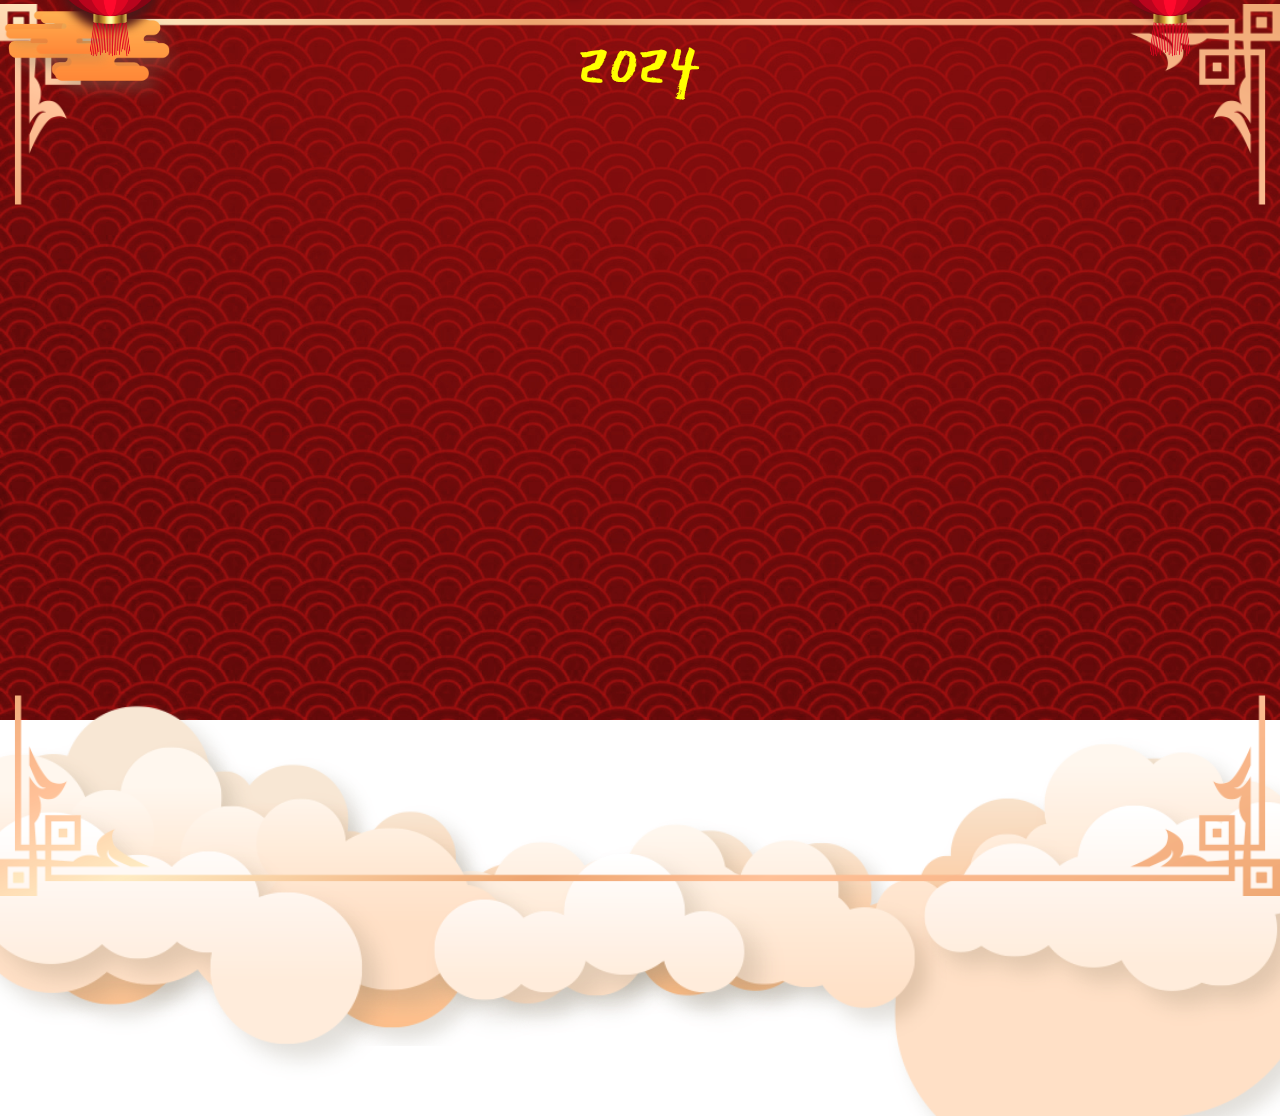
<file: index.html>
<!DOCTYPE html>
<html lang="en">
<head>
    <meta charset="UTF-8">
    <meta http-equiv="X-UA-Compatible" content="IE=edge">
    <meta name="viewport" content="width=device-width, initial-scale=1.0">
    <link rel="stylesheet" href="./style.css">
    <title>Happy New Year 2024</title>
</head>
<body>
    <div class="wrapper">
        <h1>Happy New years Before...</h1>
        <div class="box-time">
            <div class="time">
                <p>Days</p>
                <span id="days">day</span>
            </div>
            <div class="time">
                <p>Hours</p>
                <span id="hours">hours</span>
            </div>
            <div class="time">
                <p>Minutes</p>
                <span id="minutes">minute</span>
            </div>
            <div class="time">
                <p>Seconds</p>
                <span id="seconds">seconds</span>
            </div>
        </div>
    </div>
    <div class="swarup">
        <a href="intro.html">Click here</a></div>
</body>
<script src="./app.js"></script>
</html>
</file>
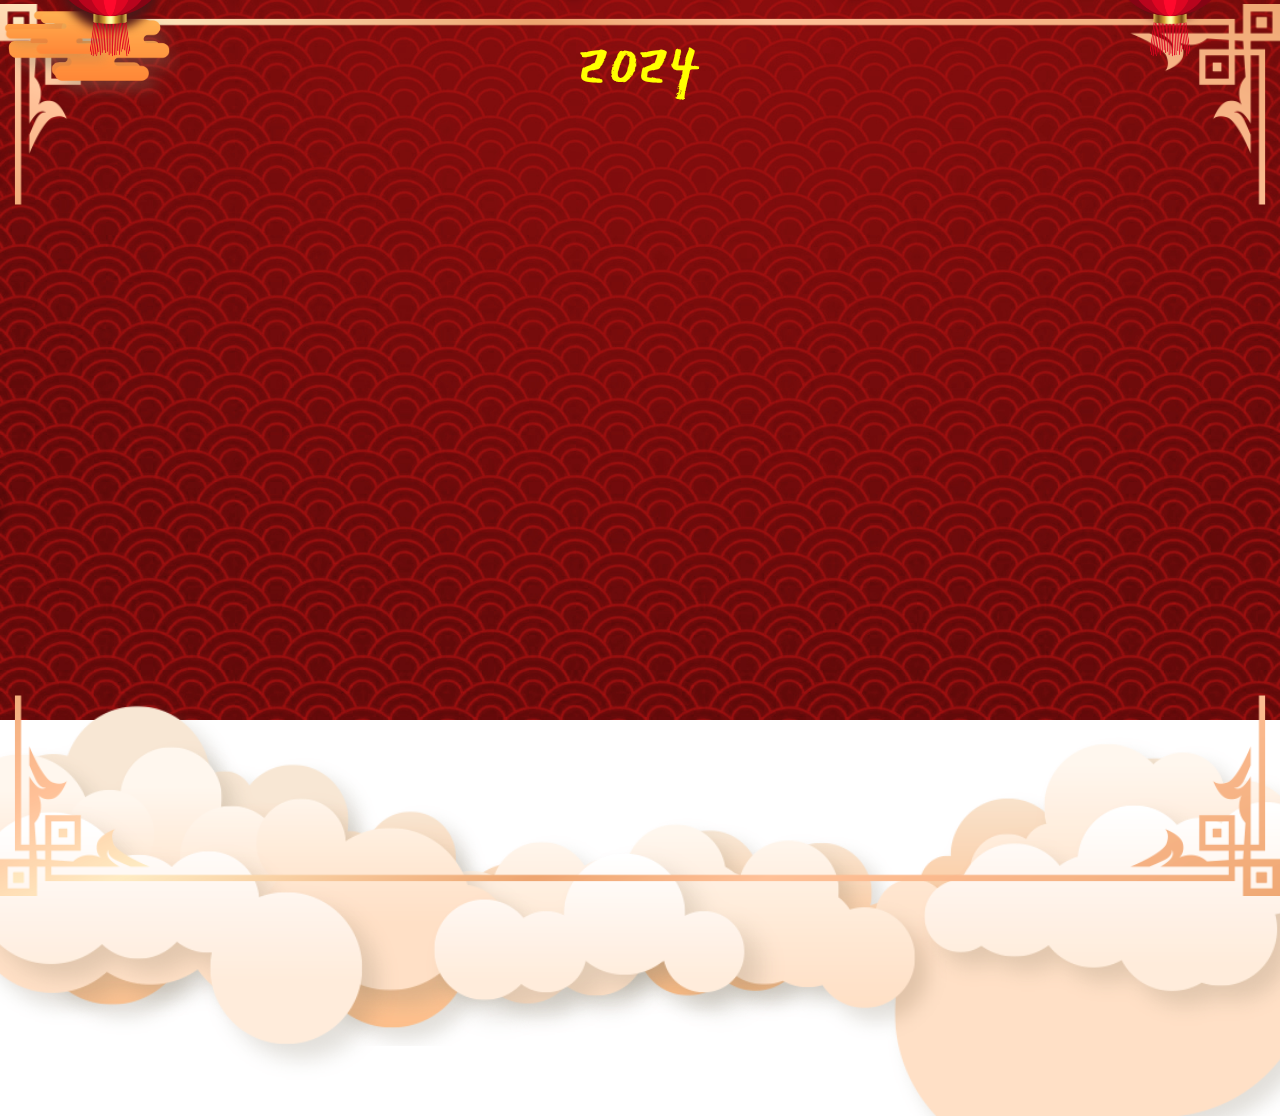
<file: intro.html>
<!DOCTYPE html>
<html lang="en">
<head>
    <meta charset="UTF-8">
    <meta http-equiv="X-UA-Compatible" content="IE=edge">
    <link rel="website icon" type="png" href="image/cat.png">
    <meta name="viewport" content="width=device-width, initial-scale=1.0">
    <link rel="stylesheet" href="https://cdnjs.cloudflare.com/ajax/libs/font-awesome/6.2.1/css/all.min.css" integrity="sha512-MV7K8+y+gLIBoVD59lQIYicR65iaqukzvf/nwasF0nqhPay5w/9lJmVM2hMDcnK1OnMGCdVK+iQrJ7lzPJQd1w==" crossorigin="anonymous" referrerpolicy="no-referrer" />
    <link rel="stylesheet" href="intro.css">
    <title>Happy New Year 2024</title>
</head>
<body>
    <div class="box-slider">
        <div class="slider1">
            <img src="image/bgr.jpg" alt="">
            <div class="happynewyear">
                <div class="textHappynewyear">
                    <div class="box-span">
                        <span></span>
                    </div>
                    <div class="box-span">
                        <span></span>
                    </div>
                    <div class="box-span">
                        <span></span>
                    </div>
                    <div class="box-span">
                        <span></span>
                    </div>
                </div>
            </div>
            <div class="box-button">
                <div class="button">
                    <button>Happy New Year 2024!</button>
                    <span><i class="fa-solid fa-heart"></i></span>
                </div>
            </div>
            <div class="box-slider_img1">
                <div class="slider-img1">
                    <img src="image/circular-pattern.png" alt="">
                </div>
                <div class="pattern">
                    <img src="image/pattern.png" alt="">
                </div>
            </div>
            <div class="circle">
                <span></span>
            </div>
            <div class="box-flower">
                <div class="flower-img">
                    <img src="image/flower.png" alt="">
                </div>
                <div class="flower-img">
                    <img src="image/flower.png" alt="">
                </div>
                <div class="flower-img">
                    <img src="image/flower1.png" alt="">
                </div>
                <div class="flower-img">
                    <img src="image/flower1.png" alt="">
                </div>
                <div class="flower-img">
                    <img src="image/flower2.png" alt="">
                </div>
                <div class="flower-img">
                    <img src="image/flower2.png" alt="">
                </div>
            </div>
            <div class="box-slider_img2">
                <div class="box-slider-img2">
                    <div class="slider-img2">
                        <img src="image/lanterns.png" alt="">
                    </div>
                </div>
                <div class="box-slider-img3">
                    <div class="slider-img3">
                        <img src="image/lanterns.png" alt="">
                    </div>
                </div>
                <div class="box-slider-img4">
                    <div class="slider-img4">
                        <img src="image/lanterns.png" alt="">
                    </div>
                </div>
                <div class="box-slider-img5">
                    <div class="slider-img5">
                        <img src="image/lanterns.png" alt="">
                    </div>
                </div>
            </div>
            <div class="slider-img6">
                <img src="image/cloud-red1.png" alt="">
                <img src="image/cloud-red2.png" alt="">
                <img src="image/cloud-red2.png" alt="">
            </div>
            <div class="box-lion_dance">
                <div class="lion_dance1">
                    <img src="image/Lion-dance.gif" alt="">
                </div>
                <div class="lion_dance2">
                    <img src="image/Lion-dance2.gif" alt="">
                </div>
            </div>
            <div class="cat">
                <img src="image/cat.png" alt="">
            </div>
            <div class="box-number">
                <div class="number2023">
                    <div class="number">
                        <span>2</span>
                    </div>
                    <div class="number">
                        <span>0</span>
                    </div>
                    <div class="number">
                        <span>2</span>
                    </div>
                    <div class="number">
                        <span>4</span>
                    </div>
                </div>
            </div>
            <div class="box-rim">
                <div class="rim1">
                    <img src="image/rim1.png" alt="">
                </div>
                <div class="rim2">
                    <img src="image/rim1.png" alt="">
                </div>
            </div>
            <div class="box-texture_clouds">
                <div class="texture_clouds1">
                    <img src="image/texture-clouds.png" alt="">
                </div>
                <div class="texture_clouds1">
                    <img src="image/texture-clouds.png" alt="">
                </div>
                <div class="texture_clouds1">
                    <img src="image/texture-clouds.png" alt="">
                </div>
                <div class="texture_clouds1">
                    <img src="image/texture-clouds.png" alt="">
                </div>
                <div class="texture_clouds1">
                    <img src="image/texture-clouds.png" alt="">
                </div>
            </div>
            <div class="box-big_clouds">
                <div class="big_clouds1">
                    <img src="image/big-clouds1.png" alt="">
                </div>
                <div class="big_clouds2">
                    <img src="image/big-clouds2.png" alt="">
                </div>
                <div class="big_clouds3">
                    <img src="image/big-clouds3.png" alt="">
                </div>
            </div>
        </div>
        <div class="slider2">
            <div class="rhombus"></div>
            <div class="rhombus"></div>
            <div class="rhombus-img">
                <img id="img-cua-em" src="1.jpg" alt="">
            </div>
            <div class="mail">
                <button><i class="fa-regular fa-envelope"></i></button>
                <span class="heart"><i class="fa-solid fa-heart"></i></span>
            </div>
        </div>
        <div class="slider3">
            <div class="box-content">
                <div class="left">
                    <img src="image/bg1.jpg" alt="">
                    <div class="center">

                    </div>
                    <div class="lanterns-content">
                        <img src="image/lanterns.png" alt="">
                    </div>
                    <div class="box-big_flowers">
                        <img src="image/big-flower.png" alt="">
                        <img src="image/big-flower.png" alt="">
                        <img src="image/big-flower.png" alt="">
                        <img src="image/big-flower1.png" alt="">
                        <img src="image/big-flower1.png" alt="">
                        <img src="image/big-flower2.png" alt="">
                        <img src="image/big-flower2.png" alt="">
                        <img src="image/big-flower2.png" alt="">
                    </div>
                    <div class="box-circle_left">
                        <div class="circle_left">
                            <img src="image/circular-pattern.png" alt="">
                            <div class="text-content">
                                <h2>Happy New</h2>
                                <h1>Year</h1>
                                <span>2024</span>
                            </div>
                        </div>
                    </div>
                    <div class="apricot_blossom">
                        <img src="image/apricot-blossom.png" alt="">
                        <img src="image/apricot-blossom.png" alt="">
                        <img src="image/apricot-blossom.png" alt="">
                        <img src="image/apricot-blossom.png" alt="">
                        <img src="image/apricot-blossom.png" alt="">
                        <img src="image/apricot-blossom.png" alt="">
                    </div>
                </div>
                <div class="right">
                    <div class="content">
                        <div class="title">
                            <h1 id="name-cuas-em">&#129505For you !</h1>
                        </div>
                        <p id="message-content">
                            <font color="green">सोचो मत जिंदगी कैसी होगी
सुबह के बाद शाम भी होगी
ना डरना अंधेरे से
जीते नही तो क्या हुआ
हार के अनुभव से जीत भी होगी</font>
<font color="red">नए साल की शुभकामनाये आपको..!!!
</font>
                        </p>
                        <div class="fixedContent">
                            <h3><a href="swarup/index.html">Created by: Swarup</a></h3>
                        </div>
                    </div>
                </div>
            </div>
            <i class="fa-solid fa-xmark"></i>
        </div>
    </div>

    <audio id="song">
        <source src="image/nhac.mp3" type="audio/mp3">
    </audio>

<script src="./data.js"></script>

<script>
    // get request GET name
    var urlParams = new URLSearchParams(window.location.search);
    var name = urlParams.get('name');
    // search name in data_name
    if (name != null) {
        for (var i = 0; i < data_name.length; i++) {
            if (name == data_name[i].name) {
                document.getElementById("name-cua-em").innerHTML = data_name[i].name;
                document.getElementById("img-cua-em").src = data_name[i].img;
                document.getElementById("message-content").innerHTML = data_name[i].message;
                break;
            }
        }
    }


</script>
<script src="./intro.js"></script>
</body>
</html>
</file>
<file: style.css>
@import url('https://fonts.googleapis.com/css2?family=Lobster&display=swap');
@import url('https://fonts.googleapis.com/css2?family=Caramel&display=swap');
@import url('https://fonts.googleapis.com/css2?family=Fredoka+One&display=swap');
*{
    padding: 0;
    margin: 0;
    box-sizing: border-box;
}
body{
    background-image: url('image/background1.jpg');
    background-repeat: no-repeat;
    background-size: cover;
    width: 100vw;
    height: 100vh;
    position: relative;
    display: flex;
    justify-content: center;
    align-items: center;
}
.wrapper{
    position: relative;
    width: 100%;
    height: 100%;
    display: flex;
    justify-content: center;
    align-items: center;
    flex-direction: column;
    line-height: 80px;
}
.wrapper h1{
    font-size: 40px;
    font-family: 'Lobster', cursive;
    letter-spacing: 1px;
    color: #fff;
}
.wrapper .box-time{
    position: relative;
    display: flex;
    line-height: normal;
    width: 530px;
    justify-content: space-between;
}
.box-time .time{
    position: relative;
    width: 120px;
    height: 120px;
    display: flex;
    justify-content: center;
    align-items: center;
    flex-direction: column;
    background-color: rgb(216, 48, 48);
    border-radius: 50%;
    box-shadow: 0 0 20px #fff,
            0 0 40px #fff;
}
.box-time .time::before{
    position: absolute;
    content: '';
    width: 100px;
    height: 100px;
    border: 11px solid rgb(251, 255, 0);
    box-shadow: inset 0 0 10px #333;
    border-radius: 50%;
}
.box-time .time p{
    font-size: 35px;
    font-family: 'Caramel', cursive;
}
.box-time .time span{
    padding: 10px 0px;
    font-size: 25px;
    font-family: 'Fredoka One', cursive;
}
</file>
<file: intro.css>
@import url('https://fonts.googleapis.com/css2?family=Water+Brush&display=swap');
@import url('https://fonts.googleapis.com/css2?family=East+Sea+Dokdo&display=swap');
@import url('https://fonts.googleapis.com/css2?family=Roboto&display=swap');
@import url('https://fonts.googleapis.com/css2?family=Lobster&display=swap');
@import url('https://fonts.googleapis.com/css2?family=Anton&display=swap');
@import url('https://fonts.googleapis.com/css2?family=Dancing+Script:wght@700&display=swap');
*{
    margin: 0;
    padding: 0;
    box-sizing: border-box;

}
body{
    width: 100vw;
    height: 100vh;
    overflow: hidden;
}
.box-slider{
    width: 100%;
    height: 100%;
    position: relative;
}
.box-slider_img1{
    width: 100%;
    height: 100%;
    position: absolute;
    z-index: 1000;
    top: 0;
}
.slider1{
    width: 100%;
    height: 100%;
    overflow: hidden;
    /* animation: slider1 3s forwards; */
    user-select: none;
}
@keyframes slider1{
    0%{
        transform: scale(3);
        filter: blur(10px);
    }
    100%{
        transform: scale(1);
        filter: blur(0);
    }
}
.slider1 img{
    width: 100%;
}
.happynewyear{
    position: absolute;
    width: 100%;
    display: flex;
    justify-content: center;
    top: 0;
    left: 0;
    z-index: 100000;
}
.textHappynewyear{
    position: absolute;
    width: 500px;
    height: 80px;
    display: flex;
    justify-content: space-between;
    top: 20px;
    transform: translateY(-130px);
    animation: textHappyTransform 1s 3s forwards;
}
@keyframes textHappyTransform{
    0%{
        transform: translateY(-130px);
    }
    50%,100%{
        transform: translateY(0px);
    }
}
.box-span{
    top: 0;
}
.textHappynewyear .box-span span{
    width: 80px;
    height: 80px;
    background-color: red;
    transform: rotate(45deg);
    display: flex;
    justify-content: center;
    align-items: center;
    box-shadow: inset 0px 0px 10px rgb(0, 0, 0, 0.6);
}
.textHappynewyear .box-span:nth-child(1){
    animation: rotateText 5s linear infinite;
}
@keyframes rotateText{
    0%{
        transform: rotate(0deg);
        transform-origin: top;
    }
    25%{
        transform: rotate(5deg);
        transform-origin: top;
    }
    50%{
        transform: rotate(0deg);
        transform-origin: top;
    }
    75%{
        transform: rotate(-5deg);
        transform-origin: top;
    }
    100%{
        transform: rotate(0deg);
        transform-origin: top;
    }
}
.textHappynewyear .box-span:nth-child(2){
    animation: rotateText2 3s linear infinite;
}
@keyframes rotateText2{
    0%{
        transform: rotate(0deg);
        transform-origin: top;
    }
    25%{
        transform: rotate(5deg);
        transform-origin: top;
    }
    50%{
        transform: rotate(0deg);
        transform-origin: top;
    }
    75%{
        transform: rotate(-5deg);
        transform-origin: top;
    }
    100%{
        transform: rotate(0deg);
        transform-origin: top;
    }
}
.textHappynewyear .box-span:nth-child(3){
    animation: rotateText3 7s linear infinite;
}
@keyframes rotateText3{
    0%{
        transform: rotate(0deg);
        transform-origin: top;
    }
    25%{
        transform: rotate(5deg);
        transform-origin: top;
    }
    50%{
        transform: rotate(0deg);
        transform-origin: top;
    }
    75%{
        transform: rotate(-5deg);
        transform-origin: top;
    }
    100%{
        transform: rotate(0deg);
        transform-origin: top;
    }
}
.textHappynewyear .box-span:nth-child(4){
    animation: rotateText4 4s linear infinite;
}
@keyframes rotateText4{
    0%{
        transform: rotate(0deg);
        transform-origin: top;
    }
    25%{
        transform: rotate(5deg);
        transform-origin: top;
    }
    50%{
        transform: rotate(0deg);
        transform-origin: top;
    }
    75%{
        transform: rotate(-5deg);
        transform-origin: top;
    }
    100%{
        transform: rotate(0deg);
        transform-origin: top;
    }
}
.textHappynewyear span::before{
    position: absolute;
    content: '';
    width: 100%;
    height: 100%;
    border: 2px solid #ffe100;
    box-shadow: 8px 3px 15px rgb(0, 0, 0, 0.6);
}
.textHappynewyear .box-span:nth-child(1) span::after{
    position: absolute;
    content: 'Chúc';
    transform: rotate(-45deg);
    font-family: 'Water Brush', cursive;
    font-size: 40px;
    color: #ffe100;
    animation: textHappy1 4s linear infinite;
}
@keyframes textHappy1{
    0%{
        content: 'Happy';
    }
    33.333%{
        content: 'New';
    }
    66.6667%{
        content: 'Year';
    }
    100%{
        content: '2024';
    }
}
.textHappynewyear .box-span:nth-child(2) span::after{
    position: absolute;
    content: 'Mừng';
    transform: rotate(-45deg);
    font-family: 'Water Brush', cursive;
    font-size: 35px;
    color: #ffe100;
    animation: textHappy2 4s linear infinite;
}
@keyframes textHappy2{
    0%{
        content: 'Mừng';
    }
    33.333%{
        content: 'Sự';
    }
    66.6667%{
        content: 'Khang';
    }
    100%{
        content: 'Mừng';
    }
}
.textHappynewyear .box-span:nth-child(3) span::after{
    position: absolute;
    content: 'Năm';
    transform: rotate(-45deg);
    font-family: 'Water Brush', cursive;
    font-size: 40px;
    color: #ffe100;
    animation: textHappy3 4s linear infinite;
}
@keyframes textHappy3{
    0%{
        content: 'Năm';
    }
    33.333%{
        content: 'Như';
    }
    66.6667%{
        content: 'Thịnh';
    }
    100%{
        content: 'Năm';
    }
}
.textHappynewyear .box-span:nth-child(4) span::after{
    position: absolute;
    content: 'Mới';
    transform: rotate(-45deg);
    font-family: 'Water Brush', cursive;
    font-size: 40px;
    color: #ffe100;
    animation: textHappy4 4s linear infinite;
}
@keyframes textHappy4{
    0%{
        content: 'Mới';
    }
    33.333%{
        content: 'Ý';
    }
    66.6667%{
        content: 'Vượng';
    }
    100%{
        content: 'Mới';
    }
}
.box-slider_img1{
    animation: scaleRotate 1s 4s forwards;
    opacity: 0;
    transform: scale(0.3);
}
.slider1 .box-slider_img1 .slider-img1{
    position: absolute;
    width: 400px;
    top: 50%;
    left: 50%;
    transform: translate(-50%, -50%);
    display: flex;
    justify-content: center;
    align-items: center;
    z-index: 10;
    animation:sliderImg2 20s linear infinite;
}
@keyframes scaleRotate{
    0%{
        opacity: 0;
        transform: scale(0.3);
    }
    100%{
        opacity: 1;
        transform: scale(1);
    }
}
@keyframes sliderImg2{
    0%{
        transform: translate(-50%, -50%) rotate(0deg);
    }
    100%{
        transform: translate(-50%, -50%) rotate(360deg);
    }
}
.slider1 .box-slider_img1 .slider-img1::before{
    position: absolute;
    content: '';
    width: calc(100% - 40px);
    height: calc(100% - 40px);
    background-color: #aa0000;
    border-radius: 50%;
    z-index: -1;
    box-shadow: inset 0px 0px 80px rgb(0, 0, 0);
}
.slider1 .box-slider_img1 .slider-img1 img{
    width: 100%;
}
.box-number{
    position: absolute;
    top: 0;
    left: 0;
    z-index: 10000;
    width: 100%;
    height: 100%;
    pointer-events: none;
}
.number2023{
    position: absolute;
    display: flex;
    top: 63%;
    left: 50%;
    align-items: center;
    justify-content: center;
    transform: translate(-50%,-50%);
    font-family: 'East Sea Dokdo', cursive;
    color: rgb(255, 255, 0);
    font-size: 75px;
}
.number2023 .number:nth-child(1){
    position: relative;
    top: -500px;
    animation: number1 1.5s 4.5s linear forwards;
}
@keyframes number1{
    0%{
        top: -400px;
        left: -100px;
        transform: rotate(15deg);
        /* transform-origin: left; */
    }
    20%{
        top: 0px;
        left: -100px;
        transform: rotate(15deg);
        /* transform-origin: left; */
    }
    23%{
        top: -10px;
        left: -97px;
        transform: rotate(10deg);
    }
    25%{
        top: -20px;
        left: -95px;
    }
    28%{
        top: -28px;
        left: -90px;
    }
    30%{
        top: -35px;
        left: -85px;
    }
    33%{
        top: -41.5px;
        left: -82px;
    }
    35%{
        top: -50px;
        left: -80px;
    }
    40%{
        top: -62px;
        left: -75px;
    }
    45%{
        top: -68px;
        left: -70px;
    }
    50%{
        top: -70px;
        left: -65px;
    }
    52.5%{
        top: -69px;
        left: -62px;
    }
    55%{
        top: -68px;
        left: -60px;
    }
    57.5%{
        top: -65px;
        left: -55px;
    }
    60%{
        top: -62px;
        left: -50px;
    }
    62.5%{
        top: -59px;
        left: -48px;
    }
    65%{
        top: -50px;
        left: -45px;
    }
    67.5%{
        top: -41.5px;
        left: -43px;
    }
    70%{
        top: -35px;
        left: -40px;
    }
    72.5%{
        top: -28px;
        left: -38px;
    }
    75%{
        top: -20px;
        left: -35px;
    }
    77.5%{
        top: -10px;
        left: -33px;
    }
    80%{
        top: 0;
        left: -30px;
        transform: rotate(-15deg);
    }
    82.5%{
        top: -3px;
        left: -27px;
    }
    85%{
        top: -8px;
        left: -22.5px;
    }
    90%{
        top: -20px;
        left: -15px;
    }
    95%{
        top: -8px;
        left: -7.5px;
    }
    100%{
        top: 0px;
        left: 0px;
        transform: rotate(0deg);
        transform-origin: left;
    }
}
.number2023 .number:nth-child(2){
    position: relative;
    top: -500px;
    animation: number1 1.5s 5.5s linear forwards;
}
.number2023 .number:nth-child(3){
    position: relative;
    top: -500px;
    animation: number1 1.5s 6.5s linear forwards;
}
.number2023 .number:nth-child(4){
    position: relative;
    top: -500px;
    animation: number1 1.5s 7.5s linear forwards;
}
.box-button{
    position: absolute;
    top: 75%;
    left: 50%;
    transform: translate(-50%,-50%) scale(0);
    z-index: 10000;
    animation: scaleButton 3s 10s linear forwards;
}
@keyframes scaleButton{
    0%{
        transform: translate(-50%,-50%) scale(0);
    }
    10%{
        transform: translate(-50%,-50%) scale(1.3);
    }
    20%{
        transform: translate(-50%,-50%) scale(0.7);
    }
    30%,100%{
        transform: translate(-50%,-50%) scale(1);
    }
}
.box-button .button{
    width: 170px;
    height: 50px;
    display: flex;
    justify-content: center;
    align-items: center;
}
.box-button .button button{
    padding: 10px 15px;
    background-color: rgb(199,37,68);
    font-family: 'Roboto', sans-serif;
    border: none;
    color: #ffe100;
    font-size: 15px;
    font-weight: bold;
    border-radius: 4px 0px 0px 4px;
    cursor: pointer;
    transition: 0.5s;
}
.box-button .button button:hover{
    background-color: rgb(180, 32, 59);
    color: aliceblue;
}
.box-button .button span{
    position: relative;
    width: 42px;
    height: 42px;
    background-color: rgb(199,37,68);
    margin-left: -2px;
    border-radius: 0px 6px 6px 0px;
    cursor: pointer;
    display: flex;
    justify-content: center;
    align-items: center;
    transition: 0.5s;
}
.box-button .button button:hover ~ span{
    transform: translateY(-4px);
    background-color: rgb(186, 35, 62);
    box-shadow: -2px 2px 5px rgb(0, 0, 0, 0.5);
}
.box-button .button span i{
    color: #fff;
    transition: 0.5s;
}
.box-button .button button:hover ~ span i{
    color: rgb(255, 41, 80);
    transform: rotate(360deg);
    filter: drop-shadow(0px 0px 10px rgb(255, 187, 199));
}
.circle{
    position: absolute;
    top: 0;
    left: 0;
    width: 100%;
    height: 100%;
    display: flex;
    justify-content: center;
    align-items: center;
}
.circle span{
    position: absolute;
    width: 450px;
    height: 450px;
    background: #db0000;
    border-radius: 50%;
    display: flex;
    justify-content: center;
    align-items: center;
    box-shadow: 0 0 30px rgb(0, 0, 0);
    opacity: 0;
    animation: scaleRotate 1s 3s forwards;
}
.circle span::before{
    position: absolute;
    content: '';
    width: 100%;
    height: 100%;
    border: 4px solid #ffe100;
    border-radius: 50%;
}
.pattern{
    position: absolute;
    top: 50%;
    left: 50%;
    transform: translate(-50%, -50%);
    content: '';
    width: 230px;
    height: 230px;
    display: flex;
    justify-content: center;
    align-items: center;
    z-index: 1000;
    overflow: hidden;
    background-color: #aa0000;
    border-radius: 50%;
    box-shadow: inset 0px 0px 15px rgb(0, 0, 0, 0.6);
}
.pattern img{
    width: 570px;
    opacity: 0.5;
}
.box-flower{
    position: absolute;
    top: 0;
    left: 0;
    width: 100%;
    animation: scaleRotate 1s 4s forwards;
    opacity: 0;
    transition: all 1s;
    transform: scale(0.3);
    z-index: 80;
}
.flower-img:nth-child(1){
    position: absolute;
    width: 100px;
    top: 100px;
    left: 460px;
    z-index: 1000;
    animation: rotateFlower 3s linear infinite;
}
@keyframes rotateFlower{
    0%{
        transform: rotate(0deg);
    }
    100%{
        transform: rotate(360deg);
    }
}
.flower-img:nth-child(4){
    position: absolute;
    width: 130px;
    top: 380px;
    right: 430px;
    z-index: 1000;
    /* filter: drop-shadow(-5px 6px 5px rgb(0, 0, 0, 0.5)); */
    animation: rotateFlower2 5s linear infinite;
}
@keyframes rotateFlower2{
    0%{
        transform: rotate(360deg);
    }
    100%{
        transform: rotate(0deg);
    }
}
.flower-img:nth-child(3){
    position: absolute;
    width: 180px;
    top: 140px;
    left: 350px;
    z-index: 10;
    /* filter: drop-shadow(-5px 6px 5px rgb(0, 0, 0, 0.5)); */
    animation: rotateFlower2 3s linear infinite;
}
.flower-img:nth-child(6){
    position: absolute;
    width: 100px;
    top: 330px;
    right: 420px;
    z-index: 70;
    /* filter: drop-shadow(-5px 6px 5px rgb(0, 0, 0, 0.5)); */
    animation: rotateFlower 3s linear infinite;
}
.flower-img:nth-child(5){
    position: absolute;
    width: 125px;
    top: 110px;
    left: 400px;
    z-index: 10;
    /* filter: drop-shadow(-5px 6px 5px rgb(0, 0, 0, 0.5)); */
    animation: rotateFlower2 5s linear infinite;
}
.flower-img:nth-child(2){
    position: absolute;
    width: 180px;
    top: 390px;
    right: 460px;
    z-index: 10;
    /* filter: drop-shadow(-5px 6px 5px rgb(0, 0, 0, 0.5)); */
    animation: rotateFlower2 4s linear infinite;
}
.box-slider_img2{
    position: absolute;
    width: 100%;
    height: 100%;
    top: 0;
    left: 0;
}
.box-slider-img2{
    position: absolute;
    width: 160px;
    top: -200px;
    left: 0;
    z-index: 100;
    animation: dichchuyen1 2s forwards,
                 lanterns 3s infinite linear;
    animation-delay: 2s;
}
@keyframes dichchuyen1{
    0%{
        top: -150px;
        left: 0;
    }
    30%{
        top: 0;
        left: 0;
    }
    50%{
        top: -20px;
        left: 0;
    }
    100%{
        top: 0;
        left: 0;
    }
}
.box-slider-img2 .slider-img2{
    position: absolute;
    top: 100px;
    left: 30px;
    width: 160px;
    display: flex;
    justify-content: center;
    align-items: center;
    z-index: 100;
}
@keyframes lanterns {
    0%{
        transform: rotate(0deg);
        transform-origin: top;
    }
    25%{
        transform-origin: top;
        transform: rotate(5deg);
    }
    50%{
        transform-origin: top;
        transform: rotate(0deg);
    }
    75%{
        transform-origin: top;
        transform: rotate(-5deg);
    }
    100%{
        transform: rotate(0deg);
        transform-origin: top;
    }
}
.box-slider-img2 .slider-img2::before{
    position: absolute;
    content: '';
    width: 100px;
    height: 100px;
    background-image: radial-gradient(circle farthest-corner at center, #373737 0%, #5d0000 100%);
    top: 50%;
    left: 50%;
    transform: translate(-50%, -50%);
    border-radius: 50%;
    filter: blur(5px);
    z-index: -1;
}
.box-slider-img2 .slider-img2::after{
    position: absolute;
    content: '';
    width: 2px;
    height: 200px;
    background: #ffe100;
    z-index: -1;
    top: -145px;
}
.slider-img2 img{
    width: 100%;
    z-index: 9;
}
.box-slider-img3{
    position: absolute;
    top: -200px;
    left: 230px;
    width: 130px;
    height: auto;
    z-index: 100;
    animation: dichchuyen2 2s 2s forwards,
             lanterns 3s 1s infinite linear;
}
@keyframes dichchuyen2{
    0%{
        top: -200px;
        left: 230px;
    }
    30%{
        top: 0;
        left: 230px;
    }
    50%{
        top: -20px;
        left: 230px;
    }
    100%{
        top: 0;
        left: 230px;
    }
}
.box-slider-img3 .slider-img3{
    position: absolute;
    top: 50px;
    width: 130px;
    display: flex;
    justify-content: center;
    align-items: center;
    z-index: 10;
}
.box-slider-img3 .slider-img3::before{
    position: absolute;
    content: '';
    width: 80px;
    height: 80px;
    background-image: radial-gradient(circle farthest-corner at center, #373737 0%, #5d0000 100%);
    top: 50%;
    left: 50%;
    transform: translate(-50%, -50%);
    border-radius: 50%;
    filter: blur(5px);
    z-index: -1;
}
.box-slider-img3 .slider-img3::after{
    position: absolute;
    content: '';
    width: 2px;
    height: 200px;
    background: #ffe100;
    z-index: -1;
    top: -145px;
}
.slider-img3 img{
    width: 100%;
    z-index: 9;
}
.box-slider-img4{
    position: absolute;
    top: -200px;
    right: 230px;
    width: 130px;
    height: auto;
    z-index: 100;
    animation: dichchuyen3 2s 2s forwards,
                 lanterns 3s 1s infinite linear;
}
@keyframes dichchuyen3{
    0%{
        top: -200px;
        right: 230px;
    }
    30%{
        top: 0;
        right: 230px;
    }
    50%{
        top: -20px;
        right: 230px;
    }
    100%{
        top: 0;
        right: 230px;
    }
}
.box-slider-img4 .slider-img4{
    position: absolute;
    top: 50px;
    width: 130px;
    display: flex;
    justify-content: center;
    align-items: center;
    z-index: 10;
}
.box-slider-img4 .slider-img4::before{
    position: absolute;
    content: '';
    width: 80px;
    height: 80px;
    background-image: radial-gradient(circle farthest-corner at center, #373737 0%, #5d0000 100%);
    top: 50%;
    left: 50%;
    transform: translate(-50%, -50%);
    border-radius: 50%;
    filter: blur(5px);
    z-index: -1;
}
.box-slider-img4 .slider-img4::after{
    position: absolute;
    content: '';
    width: 2px;
    height: 200px;
    background: #ffe100;
    z-index: -1;
    top: -145px;
}
.slider-img4 img{
    width: 100%;
    z-index: 9;
}
.box-slider-img5{
    position: absolute;
    top: -200px;
    right: 30px;
    width: 160px;
    height: auto;
    z-index: 100;
    animation: dichchuyen4 2s 2s forwards,
                 lanterns 3s infinite linear;
}
@keyframes dichchuyen4{
    0%{
        top: -200px;
        right: 30px;
    }
    30%{
        top: 0;
        right: 30px;
    }
    50%{
        top: -20px;
        right: 30px;
    }
    100%{
        top: 0;
        right: 30px;
    }
}
.box-slider-img5 .slider-img5{
    position: absolute;
    top: 100px;
    width: 160px;
    display: flex;
    justify-content: center;
    align-items: center;
    z-index: 10;
}
.box-slider-img5 .slider-img5::before{
    position: absolute;
    content: '';
    width: 80px;
    height: 80px;
    background-image: radial-gradient(circle farthest-corner at center, #373737 0%, #5d0000 100%);
    top: 50%;
    left: 50%;
    transform: translate(-50%, -50%);
    border-radius: 50%;
    filter: blur(5px);
    z-index: -1;
}
.box-slider-img5 .slider-img5::after{
    position: absolute;
    content: '';
    width: 2px;
    height: 200px;
    background: #ffe100;
    z-index: -1;
    top: -145px;
}
.slider-img5 img{
    width: 100%;
    z-index: 9;
}
.slider-img6{
    position: absolute;
    top: 0;
    left: 0;
    z-index: 100;
}
.slider-img6 img:nth-child(1){
    width: 170px;
    filter: drop-shadow(5px 5px 7px rgb(0, 0, 0, 0.5));
    margin-top: 120px;
    margin-left: -160px;
    position: absolute;
    z-index: 11;
    animation: cloudRed1 2s 3s forwards;
}
@keyframes cloudRed1{
    0%{
        margin-left: -160px;
    }
    50%,100%{
        margin-left: 210px;
    }
}
.slider-img6 img:nth-child(2){
    width: 160px;
    filter: drop-shadow(5px 7px 8px rgb(0, 0, 0, 0.4));
    margin-top: 200px;
    margin-left: 1500px;
    position: absolute;
    z-index: 11;
    animation: cloudRed2 2s 3s forwards;
}
@keyframes cloudRed2{
    0%{
        margin-left: 1500px;
    }
    50%,100%{
        margin-left: 800px;
    }
}
.slider-img6 img:nth-child(3){
    width: 180px;
    filter: drop-shadow(-8px 5px 7px rgb(0, 0, 0, 0.4));
    margin-top: 450px;
    margin-left: -170px;
    position: absolute;
    z-index: 11;
    transform: scaleX(-1) rotate(-5deg);
    animation: cloudRed3 2s 3s forwards;
}
@keyframes cloudRed3{
    0%{
        margin-left: -100px;
    }
    50%,100%{
        margin-left: 440px;
    }
}
.box-lion_dance{
    position: absolute;
    top: 0;
    left: 0;
    width: 100%;
    height: 100%;
}
.box-lion_dance .lion_dance1{
    position: absolute;
    width: 250px;
    top: 290px;
    right: 180px;
    z-index: 100;
    transform: scale(0);
    animation: lionDance 3s 3.5s forwards alternate;
}
@keyframes lionDance{
    0%{
        transform: scale(0);
    }
    10%{
        transform: scale(1.3);
    }
    20%{
        transform: scale(0.7);
    }
    30%,100%{
        transform: scale(1);
    }
}
.box-lion_dance .lion_dance1::before{
    position: absolute;
    content: '';
    width: 120px;
    height: 15px;
    background-color: rgb(0, 0, 0);
    border-radius: 10px;
    left: 60%;
    bottom: 60px;
    transform: translateX(-50%);
    filter: blur(8px);
    z-index: -1;
}
.box-lion_dance .lion_dance2{
    position: absolute;
    width: 250px;
    top: 310px;
    left: 200px;
    z-index: 100;
    transform: scale(0);
    animation: lionDance 3s 3.5s forwards alternate;
}
.box-lion_dance .lion_dance2::before{
    position: absolute;
    content: '';
    width: 100px;
    height: 15px;
    background-color: rgb(0, 0, 0);
    border-radius: 10px;
    left: 44%;
    bottom: 27px;
    transform: translateX(-50%);
    filter: blur(8px);
    z-index: -1;
}
.cat{
    position: absolute;
    top: 50%;
    left: 50%;
    opacity: 0;
    transform: translate(-50%, -50%) scale(0);
    z-index: 1000;
    transition: .5s;
    cursor: pointer;
    animation: scaleCat 1s 4.2s forwards;
}
@keyframes scaleCat{
    0%{
        opacity: 0;
        top: 50%;
        left: 50%;
        transform: translate(-50%, -50%) scale(0);
    }
    100%{
        opacity: 1;
        top: 50%;
        left: 50%;
        transform: translate(-50%, -50%) scale(1);
    }
}
.cat:hover{
    filter: drop-shadow(0 0 25px rgb(255, 255, 0));
}
.cat img{
    width: 190px;
    margin-top: -5rem;
}
.box-rim{
    position: absolute;
    width: 100%;
    height: 100%;
    top: 0;
    left: 0;
    z-index: 10;
}
.box-rim .rim1{
    top: 0;
    transform: scaleY(-1);
}
.box-rim .rim2{
    position: absolute;
    bottom: 0;
    width: 100%;
}
.box-texture_clouds{
    position: absolute;
    top: 0;
    left: 0;
    width: 100%;
}
.texture_clouds1:nth-child(1){
    position: absolute;
    width: 120px;
    animation: textureClouds1 60s infinite linear;
}
@keyframes textureClouds1{
    0%{
        top: 200px;
        left: -150px;
    }
    50%{
        top: 200px;
        left: 1300px;
    }
    100%{
        top: 200px;
        left: -150px;
    }
}
.texture_clouds1 img{
    width: 120px;
}
.texture_clouds1:nth-child(2){
    position: absolute;
    /* top: 320px;
    left: 280px; */
    width: 130px;
    z-index: 10;
    animation: textureClouds2 30s infinite linear;
}
@keyframes textureClouds2{
    0%{
        top: 320px;
        left: -150px;
    }
    50%{
        top: 320px;
        left: 1300px;
    }
    100%{
        top: 200px;
        left: -150px;
    }
}
.texture_clouds1:nth-child(2) img{
    width: 170px;
}
.texture_clouds1:nth-child(3){
    position: absolute;
    /* top: 150px;
    right: 180px; */
    width: 100px;
    z-index: 10;
    animation: textureClouds3 65s infinite linear;
}
@keyframes textureClouds3{
    0%{
        top: 150px;
        right: -150px;
    }
    50%{
        top: 150px;
        right: 1300px;
    }
    100%{
        top: 150px;
        right: -150px;
    }
}
.texture_clouds1:nth-child(3) img{
    width: 100px;
}
.texture_clouds1:nth-child(4){
    position: absolute;
    /* top: 260px;
    right: 250px; */
    width: 180px;
    z-index: 10;
    animation: textureClouds4 20s infinite linear;
}
@keyframes textureClouds4{
    0%{
        top: 260px;
        right: -150px;
    }
    50%{
        top: 260px;
        right: 1300px;
    }
    100%{
        top: 260px;
        right: -150px;
    }
}
.texture_clouds1:nth-child(4) img{
    width: 180px;
}
.texture_clouds1:nth-child(5){
    position: absolute;
    /* top: 380px;
    right: 30px; */
    width: 120px;
    z-index: 10;
    animation: textureClouds5 50s infinite linear;
}
@keyframes textureClouds5{
    0%{
        top: 380px;
        right: -150px;
    }
    50%{
        top: 380px;
        right: 1300px;
    }
    100%{
        top: 380px;
        right: -150px;
    }
}
.texture_clouds1:nth-child(5) img{
    width: 120px;
}
.box-big_clouds{
    position: absolute;
    top: 0;
    left: 0;
    width: 100%;
    height: 100%;
    display: flex;
    justify-content: center;
    align-items: center;
}
.big_clouds1{
    position: absolute;
    bottom: -190px;
    width: 110%;
    z-index: 7;
    animation: bigClouds1 4s infinite alternate;
}
@keyframes bigClouds1{
    0%{
        transform: scale(1);
    }
    50%{
        transform: scale(0.98);
    }
    100%{
        transform: scale(1);
    }
}
.big_clouds2{
    position: absolute;
    bottom: -220px;
    width: 110%;
    z-index: 6;
    animation: bigClouds2 3s infinite alternate;
}
@keyframes bigClouds2{
    0%{
        transform: scale(1);
    }
    50%{
        transform: scale(0.98);
    }
    100%{
        transform: scale(1);
    }
}
.big_clouds3{
    position: absolute;
    bottom: -150px;
    width: 110%;
    z-index: 5;
    animation: bigClouds3 2s infinite alternate;
}
@keyframes bigClouds3{
    0%{
        transform: scale(1);
    }
    50%{
        transform: scale(0.98);
    }
    100%{
        transform: scale(1);
    }
}


/* ---------slider2-------- */
.slider2{
    position: absolute;
    top: 50%;
    left: 50%;
    transform: translate(-50%, -50%);
    display: flex;
    justify-content: center;
    align-items: center;
    z-index: 100;
    user-select: auto;
}
.slider2 .rhombus:nth-child(1){
    position: absolute;
    width: 396px;
    height: 370px;
    background: #fff;
    transform: rotate(-35deg) skewX(20deg) scale(0);
    border: 4px solid rgb(255, 255, 0);
    box-shadow: 0 0 10px rgb(0, 0, 0),
                0 0 30px rgb(0, 0, 0, 0.5);
    transition: 1s;
}
.slider2 .rhombus:nth-child(2){
    position: absolute;
    width: 310px;
    height: 284px;
    background: #fff;
    transform: rotate(-35deg) skewX(20deg) scale(0);
    border: 4px solid rgb(255, 255, 0);
    box-shadow: 0 0 10px rgb(0, 0, 0, 0.5),
                0 0 20px rgb(0, 0, 0, 0.1);
}
.rhombus-img{
    width: 250px;
    height: 250px;
    background-color: #fff;
    border: 4px solid rgb(255, 255, 0);
    z-index: 100;
    box-shadow: 0 0 10px rgb(0, 0, 0, 0.5),
                0 0 20px rgb(0, 0, 0, 0.1);
    overflow: hidden;
    border-radius: 50%;
    transform: scale(0);
}
.rhombus-img img{
    width: 100%;
    height: 100%;
    object-fit: cover;
    transition: 0.5s;
}
.mail{
    position: absolute;
    z-index: 100000;
    margin-top: 330px;
    width: 100px;
    height: 40px;
    display: flex;
    justify-content: center;
    align-items: center;
    cursor: pointer;
    transform: scale(0);
}
.mail button{
    padding: 10px 15px;
    background-color: rgb(199,37,68);
    border: none;
    font-size: 25px;
    border-radius: 4px 0px 0px 4px;
    transition: 0.5s;
    width: 58px;
    height: 40px;
    display: flex;
    justify-content: center;
    align-items: center;
    cursor: pointer;
    color: #fff;
}
.mail button >i{
    transition: 0.5s;
}
.mail span{
    position: relative;
    width: 44px;
    height: 44px;
    background-color: rgb(199,37,68);
    margin-left: -2px;
    border-radius: 0px 6px 6px 0px;
    cursor: pointer;
    display: flex;
    justify-content: center;
    align-items: center;
    transition: 0.5s;
}
.heart i{
    color: #fff;
    transition: 1s;
}
.mail:hover button i{
    cursor: pointer;
    color: rgb(255, 41, 80);
    filter: drop-shadow(0px 0px 10px rgb(255, 187, 199));
    animation: rotateMail 0.5s linear infinite;
}
@keyframes rotateMail{
    0%{
        transform: rotate(0deg);
    }
    25%{
        transform: rotate(5deg);
    }
    50%{
        transform: rotate(0deg);
    }
    75%{
        transform: rotate(-5deg);
    }
    100%{
        transform: rotate(0deg);
    }
}
.mail:hover > .heart{
    transform: translateY(-4px);
    background-color: rgb(186, 35, 62);
    box-shadow: -2px 2px 5px rgb(0, 0, 0, 0.5);
}

.mail:hover > .heart i{
    color: rgb(255, 41, 80);
    transform: rotate(360deg);
    filter: drop-shadow(0px 0px 10px rgb(255, 187, 199));
}

.slider3{
    position: absolute;
    width: 100%;
    height: 100%;
    top: 0;
    left: 0;
    background: rgb(0, 0, 0, 0.5);
    z-index: 100000;
    display: flex;
    justify-content: center;
    align-items: center;
    transform: scale(0);
    transition: all 0.5s;
}
.slider3.active{
    transform: scale(1);
}
.slider3 i{
    position: absolute;
    top: 20px;
    right: 20px;
    color: #fff;
    font-size: 30px;
    cursor: pointer;
}
.box-content{
    position: relative;
    width: 800px;
    height: 500px;
    display: flex;
    overflow: hidden;
    background: linear-gradient(360deg,rgb(206, 19, 53) 0%, rgb(199, 20, 53) 100%);
}
.box-content .left{
    position: relative;
    width: 50%;
    height: 100%;
    border-right: 1px solid rgb(0, 0, 0, 0.2);
    box-shadow: 0 0 5px rgb(0, 0, 0, 0.5);
    overflow: hidden;
    display: flex;
    justify-content: center;
    align-items: center;
}
.left > img{
    opacity: 0.4;
    width: 1000px;
    height: 600px;
}
.left .center{
    position: absolute;
    width: 60%;
    height: 100%;
    background: rgb(156, 19, 58);
    border-left: 3px solid rgb(255, 255, 0);
    border-right: 3px solid rgb(255, 255, 0);
    display: flex;
    justify-content: center;
}
.left .center::before{
    position: absolute;
    content: '';
    width: 260px;
    height: 100%;
    border-left: 5px solid rgb(255, 255, 0);
    border-right: 5px solid rgb(255, 255, 0);
}
.left .lanterns-content{
    position: absolute;
    width: 150px;
    left: -20px;
    top: 20px;
    display: flex;
    justify-content: center;
    filter: drop-shadow(0 5px 7px rgb(0, 0, 0, 0.6));
}
.left .lanterns-content::before{
    position: absolute;
    content: '';
    width: 2px;
    height: 100px;
    background-color: #e8cd00;
    top: -20px;
    z-index: -1;
}
.left .lanterns-content > img{
    width: 150px;
}
.box-big_flowers{
    position: absolute;
    width: 100%;
    height: 100%;
    top: 0;
    left: 0;
}
.box-big_flowers img:nth-child(1){
    position: absolute;
    top: 50px;
    right: 50px;
    width: 50px;
    z-index: 10;
    filter: drop-shadow(0 5px 7px rgb(0, 0, 0, 0.6));
}
.box-big_flowers img:nth-child(2){
    position: absolute;
    top: 420px;
    left: 15px;
    width: 30px;
    z-index: 10;
    filter: drop-shadow(0 5px 7px rgb(0, 0, 0, 0.6));
}
.box-big_flowers img:nth-child(3){
    position: absolute;
    top: 450px;
    left: 105px;
    width: 50px;
    z-index: 10;
    filter: drop-shadow(0 5px 7px rgb(0, 0, 0, 0.6));
}
.box-big_flowers img:nth-child(4){
    position: absolute;
    top: -20px;
    right: -30px;
    width: 120px;
    z-index: 1;
}
.box-big_flowers img:nth-child(5){
    position: absolute;
    top: 300px;
    left: -70px;
    width: 120px;
    z-index: 1;
}
.box-big_flowers img:nth-child(6){
    position: absolute;
    top: 400px;
    left: 30px;
    width: 100px;
    z-index: 1;
}
.box-big_flowers img:nth-child(7){
    position: absolute;
    top: 10px;
    right: 120px;
    width: 40px;
    z-index: 1;
}
.box-big_flowers img:nth-child(8){
    position: absolute;
    top: 150px;
    right: 20px;
    width: 25px;
    z-index: 1;
}
.box-circle_left{
    position: absolute;
    width: 100%;
    height: 100%;
    z-index: 100;
}
.box-circle_left .circle_left{
    position: absolute;
    width: 350px;
    top: 50%;
    left: 50%;
    transform: translate(-50%, -50%);
    display: flex;
    justify-content: center;
    align-items: center;
}
.box-circle_left .circle_left::before{
    position: absolute;
    content: '';
    width: 310px;
    height: 310px;
    border-radius: 50%;
    background-color: rgb(156, 19, 58);
    z-index: -1;
}
.box-circle_left .circle_left img{
    width: 100%;
}
.text-content{
    position: absolute;
    width: 200px;
    height: 200px;
    display: flex;
    flex-direction: column;
    justify-content: center;
    text-align: center;
}
.text-content h1, h2{
    font-family: 'Lobster', cursive;
    color: #fff5ad;
    letter-spacing: 2px;
}
.text-content h2{
    font-size: 30px;
}
.text-content h1{
    font-size: 45px;
}
.text-content span{
    color: #fff5ad;
    font-size: 40px;
    font-family: 'Anton', sans-serif;
    letter-spacing: 2px;
}
.apricot_blossom{
    position: absolute;
    width: 100%;
    height: 100%;
}
.apricot_blossom img:nth-child(1){
    position: absolute;
    width: 30px;
    top: 20px;
    left: 130px;
    filter: drop-shadow(0 2px 2px rgb(0,0,0,0.5));
}
.apricot_blossom img:nth-child(2){
    position: absolute;
    width: 20px;
    top: 150px;
    left: 90px;
    filter: drop-shadow(0 2px 2px rgb(0,0,0,0.5));
}
.apricot_blossom img:nth-child(3){
    position: absolute;
    width: 18px;
    top: 400px;
    left: 130px;
    filter: drop-shadow(0 2px 2px rgb(0,0,0,0.5));
}
.apricot_blossom img:nth-child(4){
    position: absolute;
    width: 25px;
    top: 300px;
    right: 30px;
    filter: drop-shadow(0 2px 2px rgb(0,0,0,0.5));
}
.apricot_blossom img:nth-child(5){
    position: absolute;
    width: 20px;
    top: 450px;
    right: 80px;
    filter: drop-shadow(0 2px 2px rgb(0,0,0,0.5));
}
.apricot_blossom img:nth-child(6){
    position: absolute;
    width: 32px;
    top: 270px;
    left: 30px;
    filter: drop-shadow(0 2px 2px rgb(0,0,0,0.5));
}
.box-content .right{
    position: relative;
    width: 50%;
    height: 100%;
    right: 0;
    display: flex;
    justify-content: center;
    align-items: center;
}
.box-content .right .content{
    width: 90%;
    height: 95%;
    display: flex;
    align-items: center;
    flex-direction: column;
    user-select: none;
    background: rgb(255, 216, 138);
}
.box-content .right .content .title{
    font-family: 'Dancing Script', cursive;
    width: 90%;
    height: 40px;
    display: flex;
    justify-content: center;
    margin-top: 10px;
    overflow: hidden;
}
.box-content .right .content .title h1{
    /* margin-top: -40px; */
    transition: 0.5s;
}
.slider3:hover .title h1{
    animation: title 2s forwards;
}
@keyframes title{
    0%{
        margin-top: -40px;
    }
    100%{
        margin-top: 0px;
    }
}
.box-content .right .content p{
    padding: 30px 15px 0px 15px;
    text-align: center;
    font-size: 18px;
    font-family: 'Dancing Script', cursive;
    opacity: 0;
    transition: 1s;
}
.slider3:hover .content p{
    animation: bodyContent 2s 1s forwards;
}
@keyframes bodyContent{
    0%{
        opacity: 0;
    }
    100%{
        opacity: 1;
    }
}
.content .fixedContent{
    width: 250px;
    height: 80px;
    overflow: hidden; 
    margin-left: 150px;  
}
.box-content .right .content h3{
    font-size: 18px;
    font-family: 'Dancing Script', cursive;
    padding: 20px 0px 0px 20px;
    margin-top: -50px;
}
.slider3:hover .content h3{
    animation: fixedContent 2s 2s forwards;
}
@keyframes fixedContent{
    0%{
        margin-top: -50px;
    }
    100%{
        margin-top: 0px;
    }
}

/* ----active------ */

.box-flower .flower-img.active{
   animation: activeScale 1s forwards;
   transition: all 1s;
}
@keyframes activeScale{
    0%{
        transform: scale(1);
    }
    100%{
        transform: scale(0);
    }
}

.circle.active{
   animation: activeScale 1s forwards;
}
.box-slider_img1.active{
   animation: activeScale 1s 1.2s forwards;
}
.cat.active{
   animation: activeScale 1s 1s forwards;
}
.box-number.active{
   animation: activeScale 1s forwards;
}
.box-button.active{
   animation: activeScale 1s forwards;
   opacity: 0;

}

/* ----active slider 2----- */
.rhombus:nth-child(1).active{
   animation: activeSlider 1s forwards;
}
@keyframes activeSlider{
    0%{
        transform: rotate(-35deg) skewX(20deg) scale(0);
    }
    100%{
        transform: rotate(-35deg) skewX(20deg) scale(1);
    }
}
.rhombus:nth-child(2).active{
    animation: activeSlider 1s 0.5s forwards;
 }
 .rhombus-img.active{
    animation: activeImg 1s 0.5s forwards;
 }
 @keyframes activeImg {
    0%{
        transform: rotate(720deg) scale(0);
    }
    100%{
        transform: rotate(0deg) scale(1);
    }
 }
 .mail.active{
    animation: mailActive 3s 1.5s forwards alternate;
 }
 @keyframes mailActive{
    0%{
        transform: scale(0);
    }
    10%{
        transform: scale(1.3);
    }
    20%{
        transform: scale(0.7);
    }
    30%,100%{
        transform: scale(1);
    }
 }



/* ----------Responsive----- */
 @media screen and (max-width:768px) {
    .box-slider{
        overflow: hidden;
    }
    .slider1 img{
        width: 100%;
        height: 100%;
    }
    .box-slider-img2 .slider-img2{
        top: 100px;
        left: 10px;
        width: 100px;
    }
    .box-slider-img2 .slider-img2::before{
        width: 60px;
        height: 60px;
    }
    .box-slider-img3 .slider-img3{
        width: 100px;
        top: 80px;
        left: 0px;
        display: none;
    }
    .box-slider-img3 .slider-img3::before{
        width: 70px;
        height: 70px;
    }
    .box-slider-img4 .slider-img4{
        width: 100px;
        top: 80px;
        right: 30px;
        display: none;
    }
    .box-slider-img4 .slider-img4::before{
        width: 60px;
        height: 60px;
    }
    .box-slider-img5 .slider-img5{
        width: 100px;
        right: 10px;
    }
    .box-slider-img5 .slider-img5::before{
        width: 60px;
        height: 60px;
    }
    .textHappynewyear{
        width: 280px;
    }
    .textHappynewyear .box-span span{
        width: 50px;
        height: 50px;
    }
    .textHappynewyear .box-span:nth-child(1) span::after{
        font-size: 23px;
    }
    .textHappynewyear .box-span:nth-child(2) span::after{
        font-size: 23px;
    }
    .textHappynewyear .box-span:nth-child(3) span::after{
        font-size: 23px;
    }
    .textHappynewyear .box-span:nth-child(4) span::after{
        font-size: 23px;
    }
    .slider1 .box-slider_img1 .slider-img1{
        width: 280px;
        z-index: 100000;
    }
    .slider1 .slider-img1 img{
        width: 100%;
    }
    .slider1 .box-slider_img1 .slider-img1::before{
        width: calc(100% -50px);
    }
    .circle span{
        width: 300px;
        height: 300px;
    }
    .cat img{
        width: 130px;
        margin-top: -30px;
    }
    .box-lion_dance .lion_dance1{
        width: 170px;
        top: 400px;
        right: 20px;
        z-index: 100000;
    }
    .box-lion_dance .lion_dance1::before{
        width: 100px;
        bottom: 40px;
    }
    .box-lion_dance .lion_dance2{
        width: 180px;
        top: 415px;
        left: 20px;
        z-index: 100000;
    }
    .box-lion_dance .lion_dance2::before{
        width: 80px;
        bottom: 25px;
    }
    .box-flower{
        display: none;
    }
    .number2023{
        top: 60%;
        font-size: 65px;
    }
    .box-button{
        top: 80%;
    }
    .slider2 .rhombus:nth-child(1){
        width: 306px;
        height: 280px;
    }
    .slider2 .rhombus:nth-child(2){
        width: 230px;
        height: 204px;
    }
    .rhombus-img{
        width: 170px;
        height: 170px;
    }
    .mail{
        margin-top: 370px;
        z-index: 1000000000000000;
    }
    .slider3 .box-content{
        width: 100%;
    }
.box-circle_left .circle_left{
    width: 200px;
}
.box-circle_left .circle_left::before{
    width: 180px;
    height: 180px;
}
.text-content h2{
    font-size: 15px;
}
.text-content h1{
    font-size: 19px;
}
.text-content span{
    font-size: 25px;
}
.box-big_flowers img:nth-child(1){
    width: 30px;
    top: 30px;
    right: 30px;
}
.box-big_flowers img:nth-child(2){
    width: 30px;
    left: 0px;
}
.box-big_flowers img:nth-child(3){
    width: 40px;
    left: 70px;
}
.box-big_flowers img:nth-child(4){
    width: 70px;
}
.box-big_flowers img:nth-child(6){
    width: 70px;
    left: 20px;
}
.box-big_flowers img:nth-child(7){
    width: 30px;
    right: 60px;
}
.apricot_blossom img:nth-child(1){
    width: 20px;
    left: 100px;
}
.slider3 .right .content .title{
    height: 25px;
}
.slider3 .right .content h1{
    font-size: 20px;
}
.box-content .right .content p{
    font-size: 15px;
}
.box-content .right .content .fixedContent{
    width: 200px;
    margin-left: 50px;
}
.box-content .right .content .fixedContent h3{
   font-size: 15px;
}
 }


 @media screen and (max-width: 390px){
    .box-lion_dance .lion_dance1{
        top: 550px;
        z-index: 100000;
        right: 0;
    }
    .box-lion_dance .lion_dance2{
        top: 565px;
        z-index: 100000;
        left: 0;
    }
    .box-button{
        top: 90%;
    }
    .number2023{
        font-size: 50px;
        top: 58%;
    }
    .number2023 .number:nth-child(1){
        top: -600px;
    }
    .number2023 .number:nth-child(2){
        top: -600px;
    }
    .number2023 .number:nth-child(3){
        top: -600px;
    }
    .number2023 .number:nth-child(4){
        top: -600px;
    }
 }
</file>
